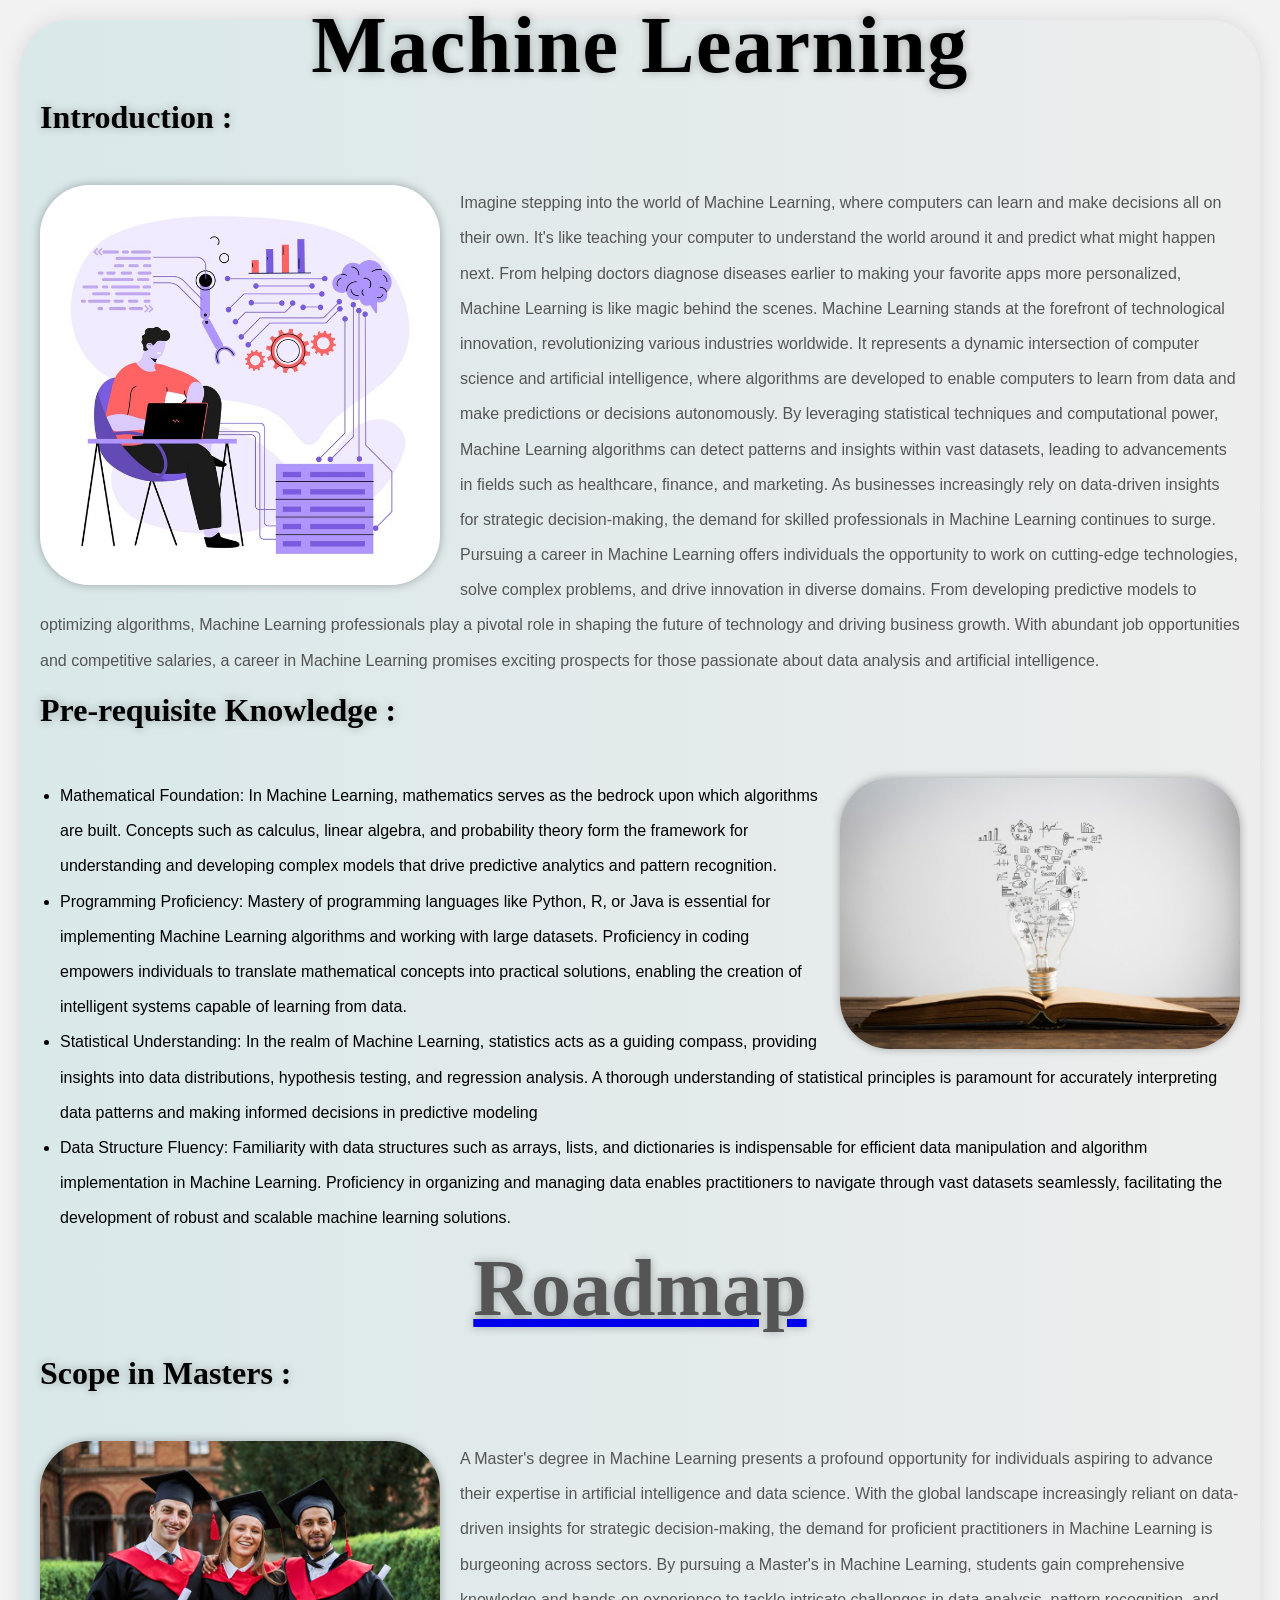
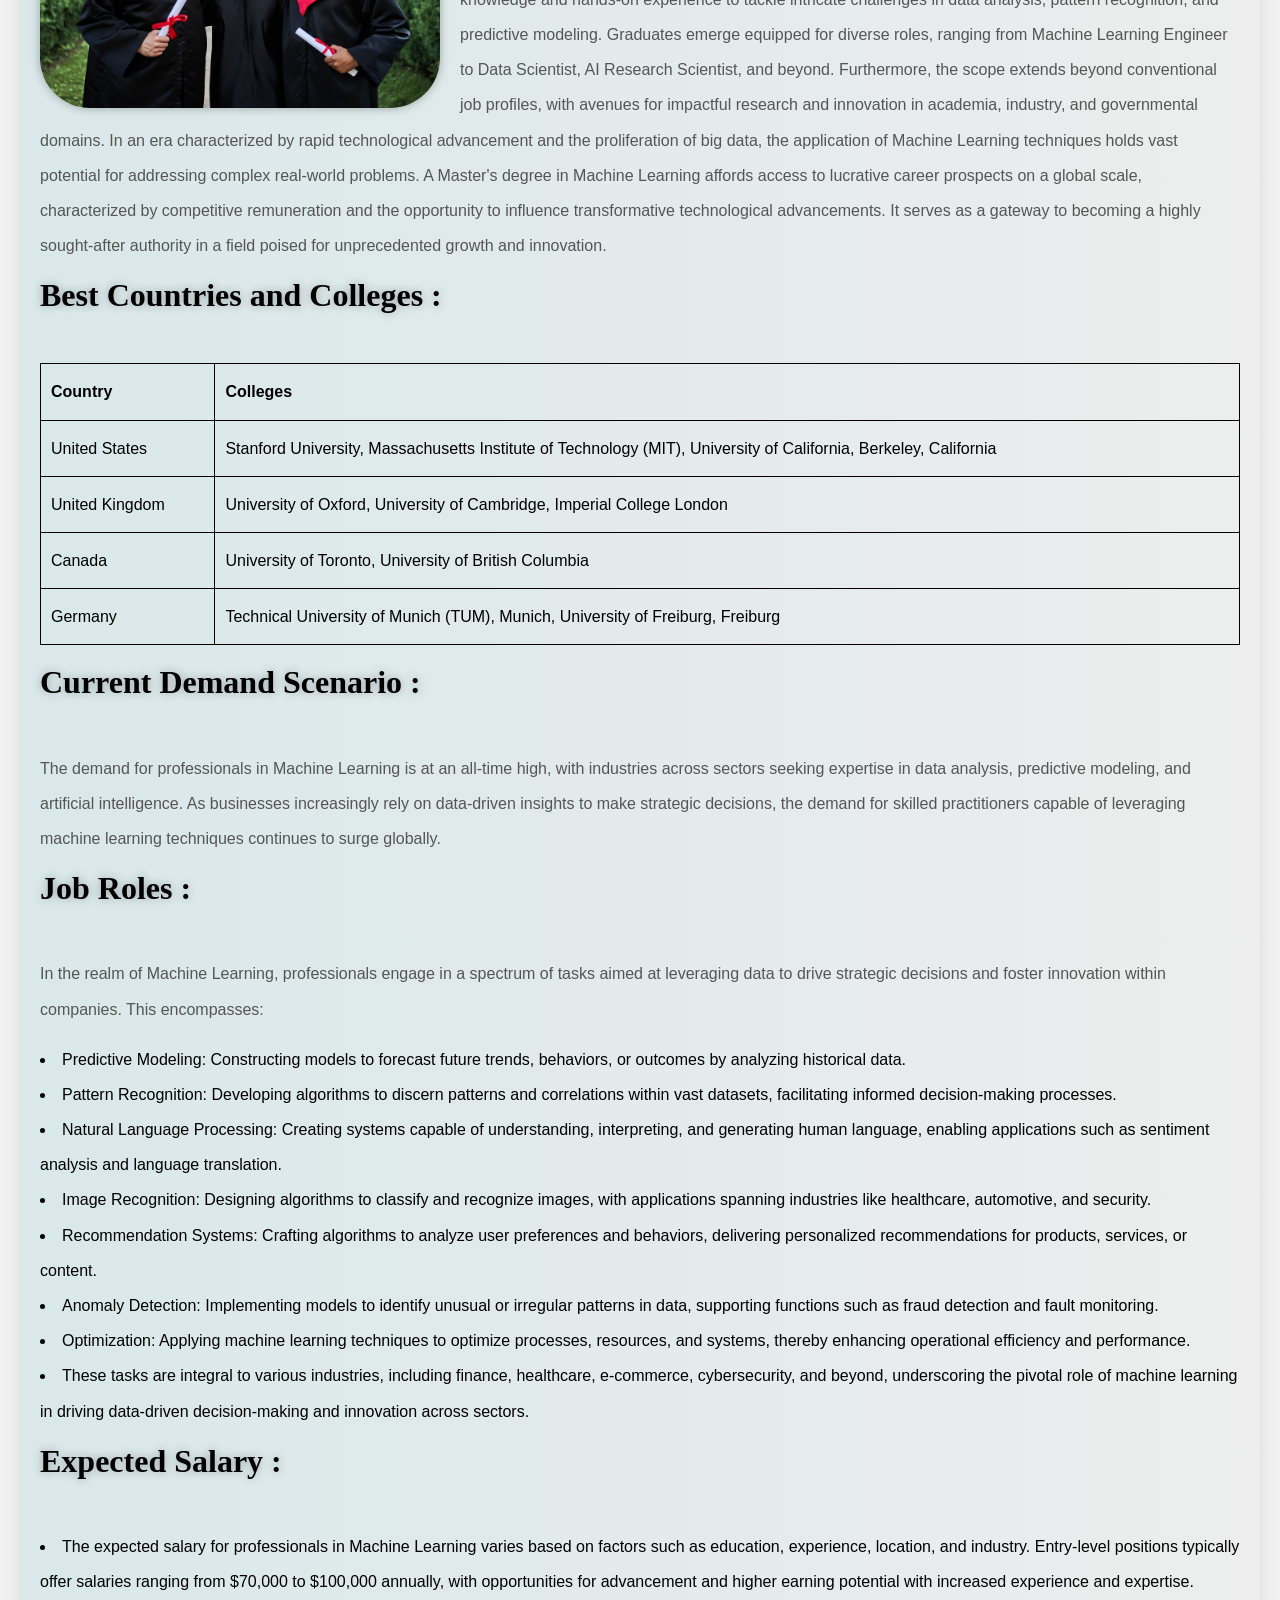
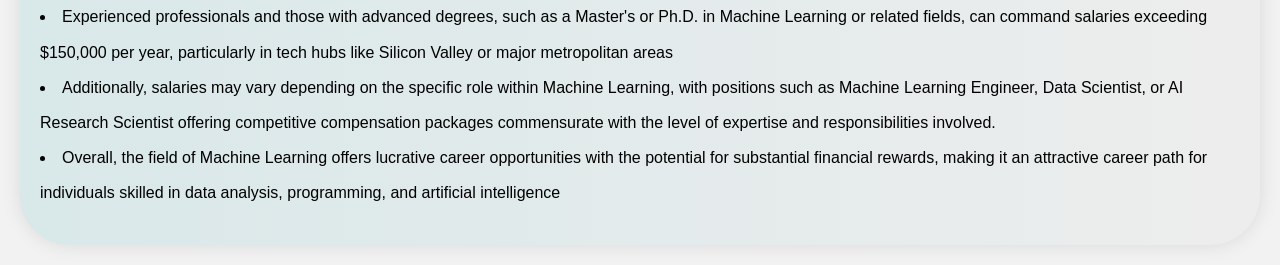
<file: internal_pages_html/engineering/machine_learning.html>
<!DOCTYPE html>
<html lang="en">
<head>
<meta charset="UTF-8">
<meta name="viewport" content="width=device-width, initial-scale=1.0">
<title>Machine Learning</title>
<style>
    .roadmap
    {
        display: flex;
        justify-content: center;
        align-items: center;
    }
    .shrink-text > p
    {
        font-size: 5rem;
    }
.header
{
    text-align: center;
    width: 100%;
}

h1
{
    font-family: Josefin Sans;
    letter-spacing: 1.5px;
    font-weight: 800;
    font-size: 5rem;
    text-shadow: 0px 0px 10px rgba(0, 0, 0, 0.3);
    margin-bottom: 50px;
    line-height: 10px;
}
h2,.shrink-text
{
    font-family: Josefin Sans;
    font-weight: 800;
    font-size: 2rem;
    text-shadow: 0px 0px 10px rgba(0, 0, 0, 0.3);
    margin-bottom: 50px;
}
.image1
{
    height: auto;
    width: 400px;
    float: left;
    margin-right: 20px;
    border-radius: 50px;
    box-shadow: 0px 0px 10px rgba(0, 0, 0, 0.3);
}
.image2
{
    height: auto;
    width: 400px;
    float: right;
    margin-left: 20px;
    border-radius: 50px;
    box-shadow: 0px 0px 10px rgba(0, 0, 0, 0.3);
}

button
{
    border: none;
    background: none;
    margin-left: 20px;
}
    
.shrink-text {
    font-size: 18px;
    color: #333; /* Initial text color */
    transition: color 0.3s ease, transform 0.3s ease; /* Add smooth transition effect */

}

.shrink-text:hover {
    color: #656565; /* Change text color to white on hover */
    transform: scale(1.1); /* Shrink the text to 90% of its original size on hover */
}
/* Basic Reset */
* {
    margin: 0;
    padding: 0;
    box-sizing: border-box;
}

body {
    font-family: Arial, sans-serif;
    line-height: 1.6;
    background-color: #f2f2f2;
    padding: 20px;
}

.container {
    /* gardient */
    background: #000000; 
    background-image: linear-gradient(to right, 
    #d9e8e9, rgb(237, 237, 237));
    background-size: cover; 
    background-clip: border-box; 
    padding-top: 30px;
    
    width: 100%;
    margin: auto;
    padding: 20px;
    background-color: #fff;
    border-radius: 50px;
    box-shadow: 0 0 20px rgba(0, 0, 0, 0.1);
    line-height: 2.2rem;
}



p {
    margin-bottom: 15px;
    color: #555;
}

ul {
    list-style: disc;
    margin-left: 20px;
}

/* Table Styles */
table {
    width: 100%;
    border-collapse: collapse;
    margin-bottom: 20px;
}

table, th, td {
    border: 1px solid #000000;
}

th, td {
    padding: 10px;
    text-align: left;
}

/* th {
    background-color: #f2f2f2;
    color: #333;
} */

/* Hover Effect */
a:hover {
    color: #007bff;
}

/* Button Styles */
.button {
    display: inline-block;
    padding: 10px 20px;
    background-color: #007bff;
    color: #fff;
    border: none;
    border-radius: 5px;
    cursor: pointer;
    text-decoration: none;
    transition: background-color 0.3s;
}

.button:hover {
    background-color: #0056b3;
}


/* Media Query for Responsive Design */
@media screen and (max-width: 600px) {
    .container {
        padding: 10px;
    }
}
</style>
</head>
<body>

<div class="container">
    <div class="header">
        <h1>Machine Learning</h1>
    </div>
   
    
    <h2>Introduction : </h2>
    <img class="image1" alt="" src="../../Assets/Home_page/Internal_pages/engineering/hand-drawn-flat-design-rpa-illustration_23-2149277643.jpg">
    <p>Imagine stepping into the world of Machine Learning, where computers can learn and make decisions all on their own. It's like teaching your computer to understand the world around it and predict what might happen next. From helping doctors diagnose diseases earlier to making your favorite apps more personalized, Machine Learning is like magic behind the scenes.
        Machine Learning stands at the forefront of technological innovation, revolutionizing various industries worldwide. It represents a dynamic intersection of computer science and artificial intelligence, where algorithms are developed to enable computers to learn from data and make predictions or decisions autonomously. By leveraging statistical techniques and computational power, Machine Learning algorithms can detect patterns and insights within vast datasets, leading to advancements in fields such as healthcare, finance, and marketing.
        As businesses increasingly rely on data-driven insights for strategic decision-making, the demand for skilled professionals in Machine Learning continues to surge. Pursuing a career in Machine Learning offers individuals the opportunity to work on cutting-edge technologies, solve complex problems, and drive innovation in diverse domains.
        From developing predictive models to optimizing algorithms, Machine Learning professionals play a pivotal role in shaping the future of technology and driving business growth. With abundant job opportunities and competitive salaries, a career in Machine Learning promises exciting prospects for those passionate about data analysis and artificial intelligence.
        </p>
    
    <h2>Pre-requisite Knowledge : </h2>
    <img class="image2" alt="" src="../../Assets/Home_page/Internal_pages/engineering/symbols-come-out-bulb-top-book_1232-908.jpg">
    <ul>
        <li>Mathematical Foundation: In Machine Learning, mathematics serves as the bedrock upon which algorithms are built. Concepts such as calculus, linear algebra, and probability theory form the framework for understanding and developing complex models that drive predictive analytics and pattern recognition.</li>
        <li>Programming Proficiency: Mastery of programming languages like Python, R, or Java is essential for implementing Machine Learning algorithms and working with large datasets. Proficiency in coding empowers individuals to translate mathematical concepts into practical solutions, enabling the creation of intelligent systems capable of learning from data.</li>
        <li>Statistical Understanding: In the realm of Machine Learning, statistics acts as a guiding compass, providing insights into data distributions, hypothesis testing, and regression analysis. A thorough understanding of statistical principles is paramount for accurately interpreting data patterns and making informed decisions in predictive modeling</li>
        <li>Data Structure Fluency: Familiarity with data structures such as arrays, lists, and dictionaries is indispensable for efficient data manipulation and algorithm implementation in Machine Learning. Proficiency in organizing and managing data enables practitioners to navigate through vast datasets seamlessly, facilitating the development of robust and scalable machine learning solutions.</li>
    </ul>
     
    <br>
   

        <div class="roadmap"><a href="../../Assets/Home_page/Internal_pages/engineering/Machine Learning Engineer-roadmap.jpg"><h2 class="shrink-text"><p>Roadmap</p></h2></a></div>

    <h2>Scope in Masters : </h2>
    <img class="image1" alt="" src="../../Assets/Home_page/Internal_pages/engineering/student-graduation-cap-diploma-scroll_107791-15847.jpg">
    <p>A Master's degree in Machine Learning presents a profound opportunity for individuals aspiring to advance their expertise in artificial intelligence and data science. With the global landscape increasingly reliant on data-driven insights for strategic decision-making, the demand for proficient practitioners in Machine Learning is burgeoning across sectors.
        By pursuing a Master's in Machine Learning, students gain comprehensive knowledge and hands-on experience to tackle intricate challenges in data analysis, pattern recognition, and predictive modeling. Graduates emerge equipped for diverse roles, ranging from Machine Learning Engineer to Data Scientist, AI Research Scientist, and beyond.
        Furthermore, the scope extends beyond conventional job profiles, with avenues for impactful research and innovation in academia, industry, and governmental domains. In an era characterized by rapid technological advancement and the proliferation of big data, the application of Machine Learning techniques holds vast potential for addressing complex real-world problems.
        A Master's degree in Machine Learning affords access to lucrative career prospects on a global scale, characterized by competitive remuneration and the opportunity to influence transformative technological advancements. It serves as a gateway to becoming a highly sought-after authority in a field poised for unprecedented growth and innovation.
        </p>


    
    <h2>Best Countries and Colleges : </h2>
    <table>
        <tr>
            <th>Country</th>
            <th>Colleges</th>
        </tr>
        <tr>
            <td>United States</td>
            <td>Stanford University, Massachusetts Institute of Technology (MIT), University of California, Berkeley, California</td>
        </tr>
        <tr>
            <td>United Kingdom</td>
            <td>University of Oxford, University of Cambridge, Imperial College London</td>
        </tr>
        <tr>
            <td>Canada</td>
            <td>University of Toronto, University of British Columbia</td>
        </tr>
        <tr>
            <td>Germany</td>
            <td>Technical University of Munich (TUM), Munich, University of Freiburg, Freiburg</td>
        </tr>
    </table>
    
    <h2>Current Demand Scenario : </h2>
    <p>The demand for professionals in Machine Learning is at an all-time high, with industries across sectors seeking expertise in data analysis, predictive modeling, and artificial intelligence. As businesses increasingly rely on data-driven insights to make strategic decisions, the demand for skilled practitioners capable of leveraging machine learning techniques continues to surge globally.</p>
    
    <h2>Job Roles : </h2>
    <p>In the realm of Machine Learning, professionals engage in a spectrum of tasks aimed at leveraging data to drive strategic decisions and foster innovation within companies. This encompasses:
        <li>Predictive Modeling: Constructing models to forecast future trends, behaviors, or outcomes by analyzing historical data.</li>
        <li>Pattern Recognition: Developing algorithms to discern patterns and correlations within vast datasets, facilitating informed decision-making processes.</li>
        <li>Natural Language Processing: Creating systems capable of understanding, interpreting, and generating human language, enabling applications such as sentiment analysis and language translation.</li>
        <li>Image Recognition: Designing algorithms to classify and recognize images, with applications spanning industries like healthcare, automotive, and security.</li>
        <li>Recommendation Systems: Crafting algorithms to analyze user preferences and behaviors, delivering personalized recommendations for products, services, or content.</li>
        <li>Anomaly Detection: Implementing models to identify unusual or irregular patterns in data, supporting functions such as fraud detection and fault monitoring.</li>
        <li> Optimization: Applying machine learning techniques to optimize processes, resources, and systems, thereby enhancing operational efficiency and performance.</li>
        <li> These tasks are integral to various industries, including finance, healthcare, e-commerce, cybersecurity, and beyond, underscoring the pivotal role of machine learning in driving data-driven decision-making and innovation across sectors.</li>
        </p>
    
    <h2>Expected Salary : </h2>
    <p><li>The expected salary for professionals in Machine Learning varies based on factors such as education, experience, location, and industry. Entry-level positions typically offer salaries ranging from $70,000 to $100,000 annually, with opportunities for advancement and higher earning potential with increased experience and expertise.</li>
    <li>
        Experienced professionals and those with advanced degrees, such as a Master's or Ph.D. in Machine Learning or related fields, can command salaries exceeding $150,000 per year, particularly in tech hubs like Silicon Valley or major metropolitan areas
    </li><li>Additionally, salaries may vary depending on the specific role within Machine Learning, with positions such as Machine Learning Engineer, Data Scientist, or AI Research Scientist offering competitive compensation packages commensurate with the level of expertise and responsibilities involved.</li>
    <li>
        Overall, the field of Machine Learning offers lucrative career opportunities with the potential for substantial financial rewards, making it an attractive career path for individuals skilled in data analysis, programming, and artificial intelligence
    </li></p>
    
</div>

</body>
</html>
</file>
